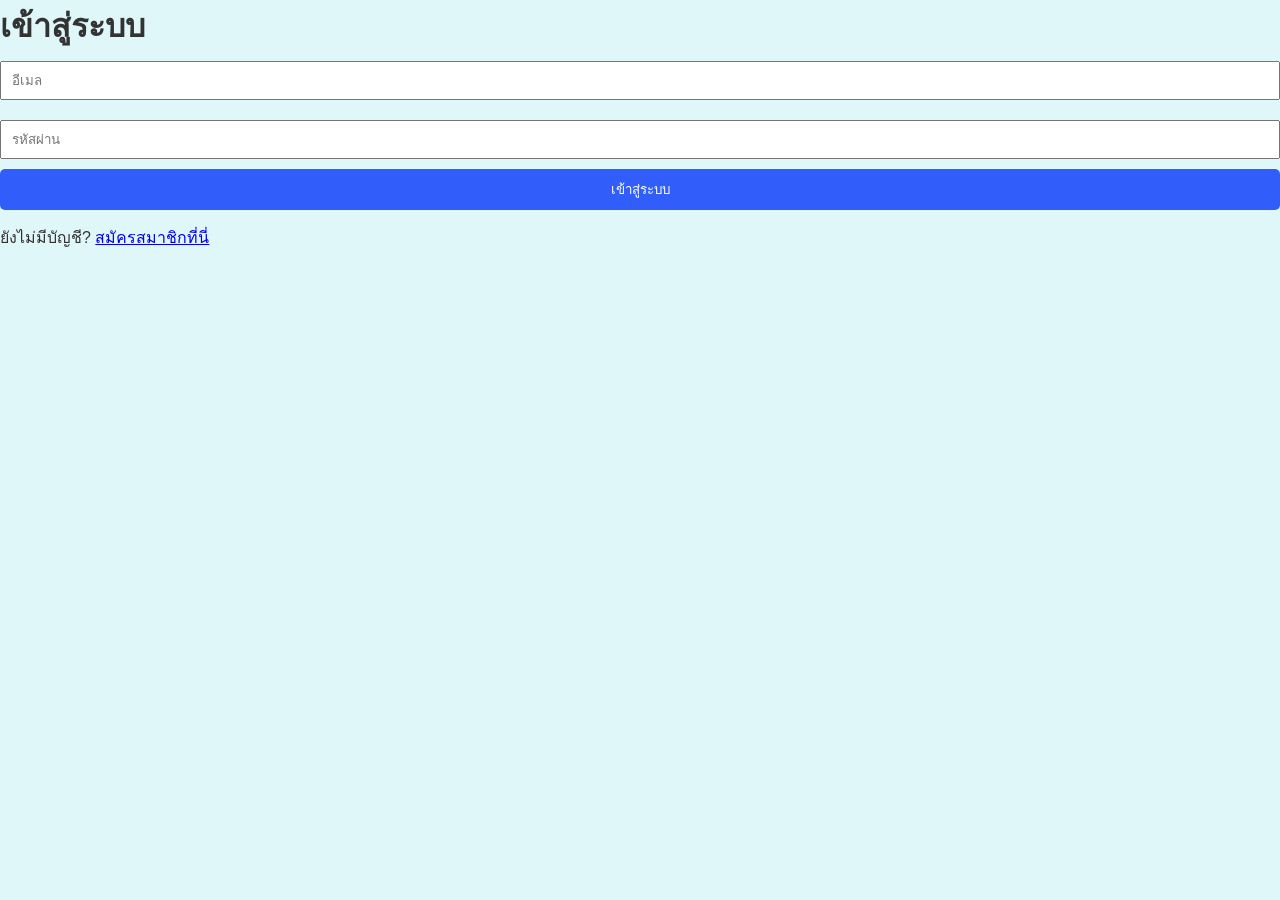
<file: login.html>
<!DOCTYPE html>
<html lang="th">
<head>
    <meta charset="UTF-8">
    <meta name="viewport" content="width=device-width, initial-scale=1.0">
    <title>เข้าสู่ระบบ - EDUVA Learn Track</title>
    <link rel="stylesheet" href="style.css">
</head>
<body>
    <div class="login-box">
        <h1>เข้าสู่ระบบ</h1>
        <form id="loginForm">
            <input type="email" id="loginEmail" placeholder="อีเมล" required style="width: 100%; padding: 10px; margin: 10px 0; box-sizing: border-box;">
            <input type="password" id="loginPassword" placeholder="รหัสผ่าน" required style="width: 100%; padding: 10px; margin: 10px 0; box-sizing: border-box;">
            <button type="submit" style="width: 100%; padding: 10px; background-color: #315efb; color: white; border: none; border-radius: 5px; cursor: pointer;">เข้าสู่ระบบ</button>
        </form>
        <p id="loginMessage" style="margin-top: 15px;"></p>
        <p style="margin-top: 15px;">ยังไม่มีบัญชี? <a href="signup.html">สมัครสมาชิกที่นี่</a></p>
    </div>

    <script type="module" src="app.js"></script>
</body>
</html>
</file>
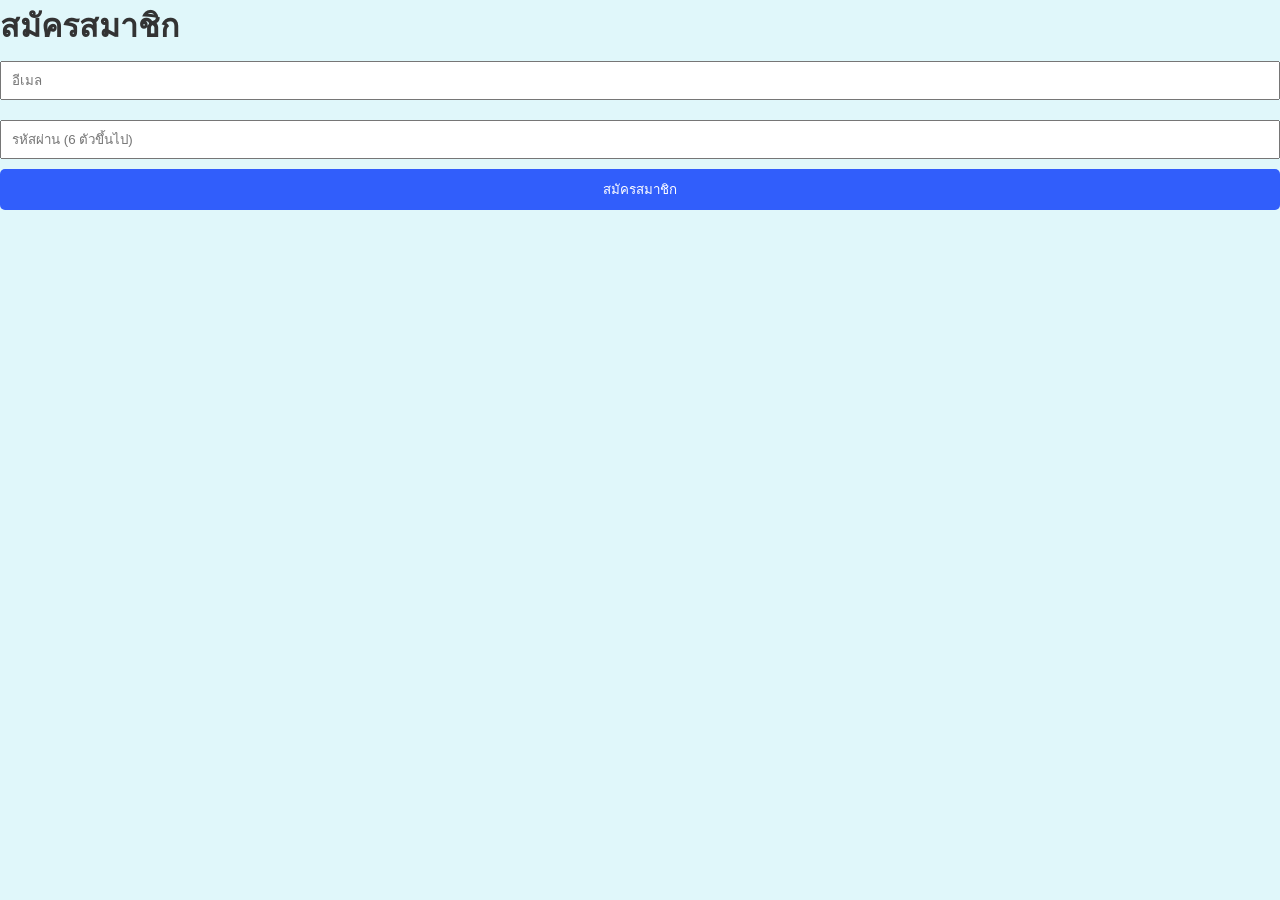
<file: signup.html>
<!DOCTYPE html>
<html lang="th">
<head>
    <meta charset="UTF-8">
    <meta name="viewport" content="width=device-width, initial-scale=1.0">
    <title>สมัครสมาชิก - EDUVA Learn Track</title>
    <link rel="stylesheet" href="style.css">
</head>
<body>
    <div class="login-box">
        <h1>สมัครสมาชิก</h1>
        <form id="signupForm">
            <input type="email" id="email" placeholder="อีเมล" required style="width: 100%; padding: 10px; margin: 10px 0; box-sizing: border-box;">
            <input type="password" id="password" placeholder="รหัสผ่าน (6 ตัวขึ้นไป)" required style="width: 100%; padding: 10px; margin: 10px 0; box-sizing: border-box;">
            <button type="submit" style="width: 100%; padding: 10px; background-color: #315efb; color: white; border: none; border-radius: 5px; cursor: pointer;">สมัครสมาชิก</button>
        </form>
        <p id="message" style="margin-top: 15px;"></p>
    </div>

    <script type="module" src="app.js"></script>
</body>
</html>
</file>
<file: style.css>
* {
    margin: 0;
    padding: 0;
    box-sizing: border-box;
    font-family: 'Kanit', sans-serif;
}

body {
    min-height: 100vh;
    background-color: #e0f7fa;
    color: #333;
}

.hidden {
    display: none !important;
}

.dashboard-container {
    max-width: 900px;
    margin: 50px auto;
    padding: 0 20px;
}

.grid-cards {
    display: grid;
    grid-template-columns: repeat(auto-fit, minmax(260px, 1fr));
    gap: 20px;
}

.card {
    background: #ffffff;
    padding: 20px;
    border-radius: 16px;
    box-shadow: 0 4px 20px rgba(0, 0, 0, 0.05);
}

.card h3 {
    font-size: 16px;
    margin-bottom: 12px;
    color: #1a73e8;
}

.card ul {
    list-style-position: inside;
    font-size: 14px;
    color: #555;
    line-height: 1.8;
}

.progress-bar {
    width: 100%;
    height: 8px;
    background: #e0e0e0;
    border-radius: 10px;
    margin-top: 10px;
    overflow: hidden;
}

.progress-fill {
    height: 100%;
    background: #1a73e8;
    border-radius: 10px;
}
/* บังคับย้ายกล่องโปรไฟล์เดิมไปขวาบนสุดแบบลัดขั้นตอน */
.dashboard-container > div:first-child,
div[class*="user"],
div[class*="profile"] {
    position: fixed !important;
    top: 12px !important;
    right: 25px !important;
    left: auto !important;
    margin: 0 !important;
    z-index: 99999 !important;
    background: #ffffff !important;
    padding: 6px 14px !important;
    border-radius: 30px !important;
    box-shadow: 0 2px 10px rgba(0, 0, 0, 0.1) !important;
    display: flex !important;
    align-items: center !important;
    gap: 10px !important;
}

/* ปรับขนาดรูปและตัวอักษรให้พอดีกับ Navbar */
.dashboard-container > div:first-child img,
div[class*="user"] img,
div[class*="profile"] img {
    width: 35px !important;
    height: 35px !important;
    border-radius: 50% !important;
    margin: 0 !important;
}

.dashboard-container > div:first-child h2,
.dashboard-container > div:first-child p,
div[class*="user"] h2,
div[class*="user"] p {
    margin: 0 !important;
    font-size: 12px !important;
    text-align: left !important;
}
</file>
